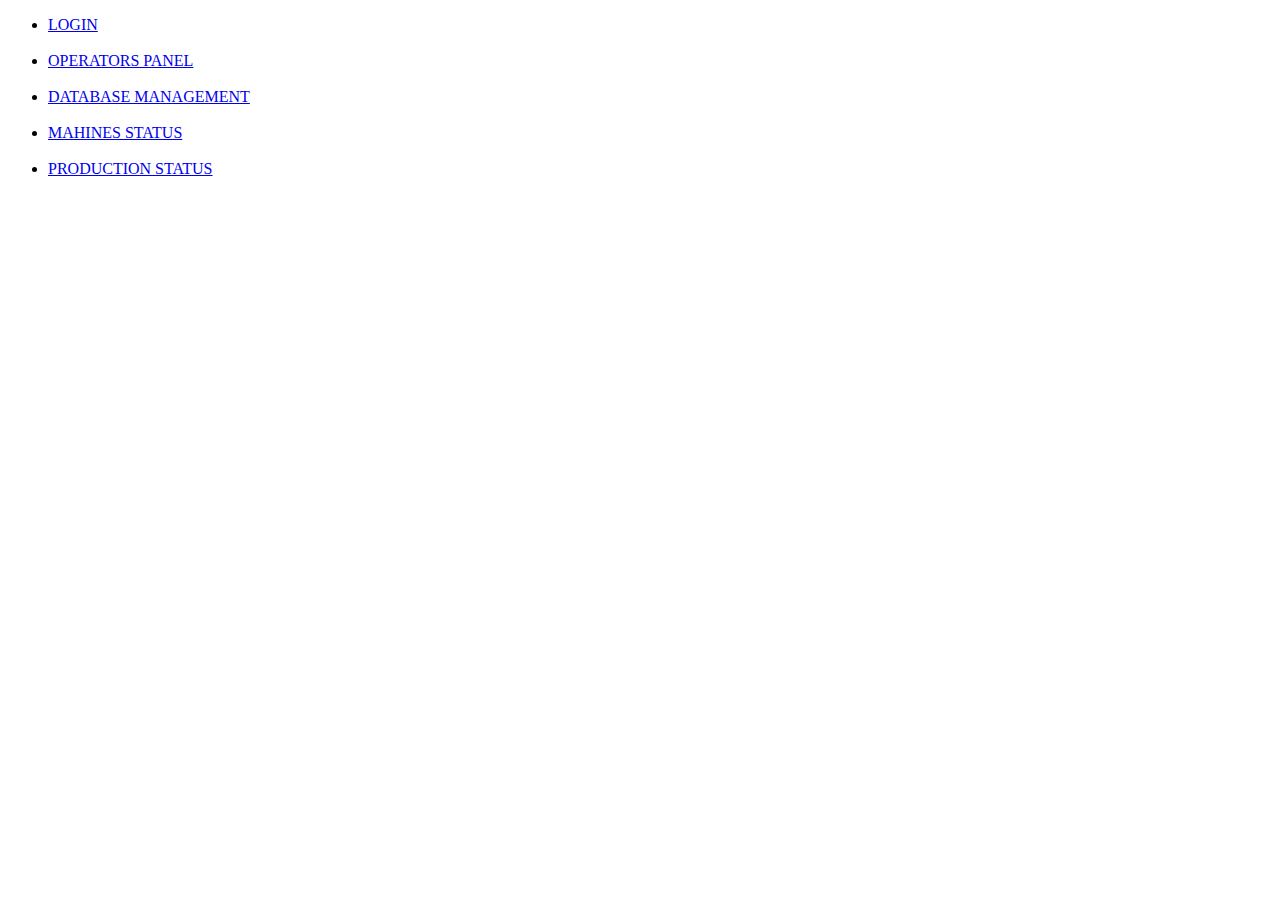
<file: index.html>
<!DOCTYPE html>
<head>
<title>AlinProdMan</title>
<!--   <link rel="stylesheet" type="text/css" href="../css/style.css">  -->
<script src="../js/script.js"></script>
</head>


<body>
<!--testeaza linkul la javascript
<h1>JavaScript in Body</h1>
<p id="demo">A Paragraph.</p>
<button type="button" onclick="myFunction()">Try it</button>
-->


<ul>
<li><a href="html/login.html">LOGIN</a></li></br>
<li><a href="html/login.html">OPERATORS PANEL</a></li></br>
<li><a href="html/login.html">DATABASE MANAGEMENT</a></li></br>
<li><a href="html/login.html">MAHINES STATUS</a></li></br>
<li><a href="html/login.html">PRODUCTION STATUS</a></li></br>
</ul>


</body>


</html>
</file>
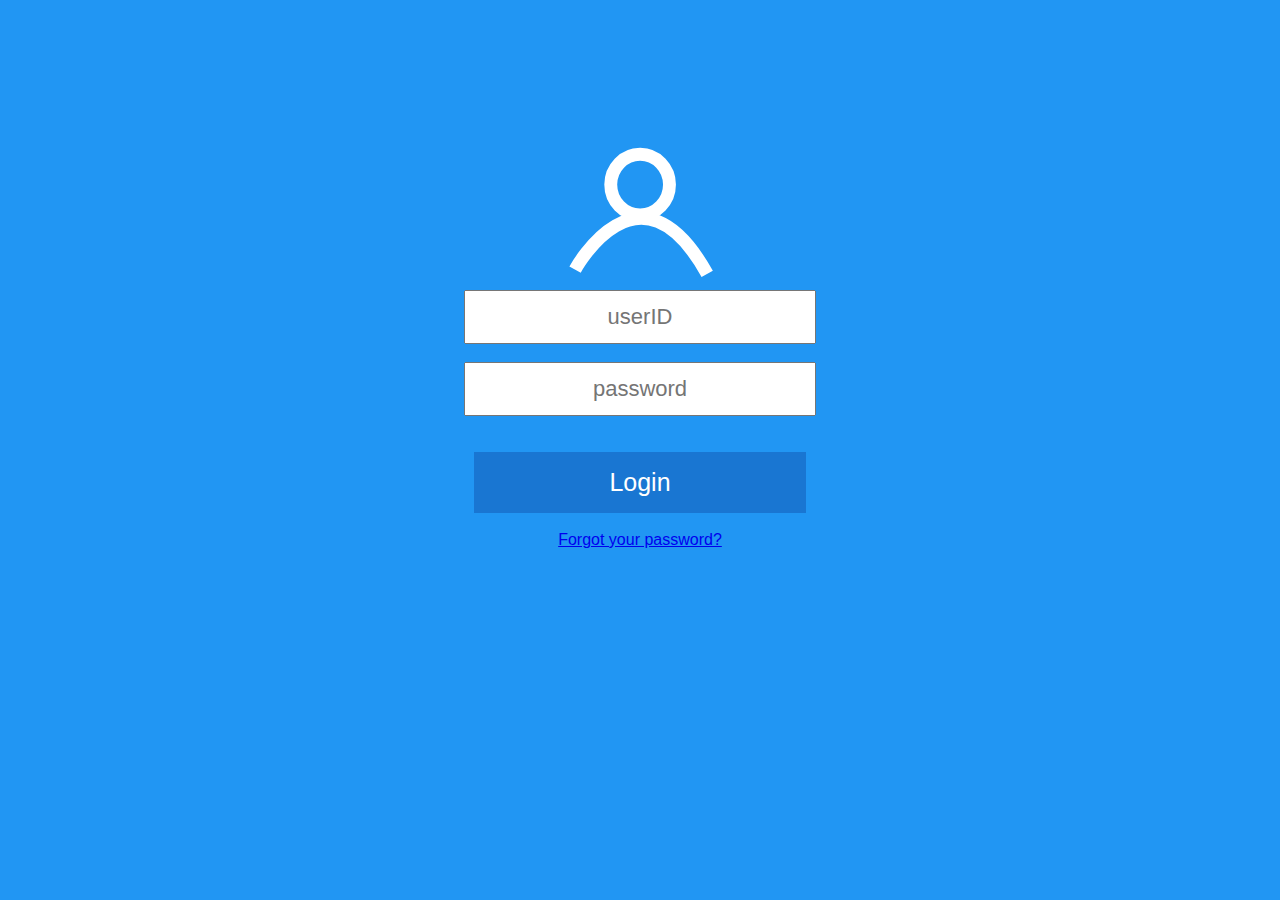
<file: html/login.html>
<!DOCTYPE html>
<head>
<title>Login</title>
<link rel="stylesheet" type="text/css" href="../css/style.css">
<script src="../js/script.js"></script>
</head>


<body>
<!--testeaza linkul la javascript
<h1>JavaScript in Body</h1>
<p id="demo">A Paragraph.</p>
<button type="button" onclick="myFunction()">Try it</button>
-->
  

<div class="formCenter">

<img src="../img/user_icon_blue.svg" alt="user_Icon">

<form action=""> <!-- action="pagina unde se duc datele daca apesi: Login" -->
<input type="text"  name="userID" placeholder="userID" value="" maxlength="4"></br></br>
<input type="password" name="password" placeholder="password" value="" maxlength="8">

</br></br></br>


<button type="submit" class="hvr-bounce-in">Login</button>

</br></br>

<a href="#">Forgot your password?</a>
</form>

</div>

</body>


</html>
</file>
<file: css/style.css>
body {
font-family: Arial;
background-color: #2196F3;
text-align:center; 

}

input {
	text-align:center; 
	padding: 12px 30px;
	font-size: 22px;
	transition-duration: 0.4s;
	color: #042338;

}

.formCenter {
 	margin: 0 auto;
    width: 50%;
    padding-top: 8em;
    
    
}


button {
    background-color: #1976D2; 
    border: none;
    color: #FFFFFF;
    padding: 16px 135px;
    text-align: center;
    text-decoration: none;
    display: inline-block;
    font-size: 25px;
    transition-duration: 0.5s;
    cursor: pointer;
}

button:hover {
	background-color: #0D6AB7;
}

img {
	height: 150px;
	width: 150px;
	align-content: center;
}
/*

.restrictHW {
	height: 600px;
	width: 450px;
}
</file>
